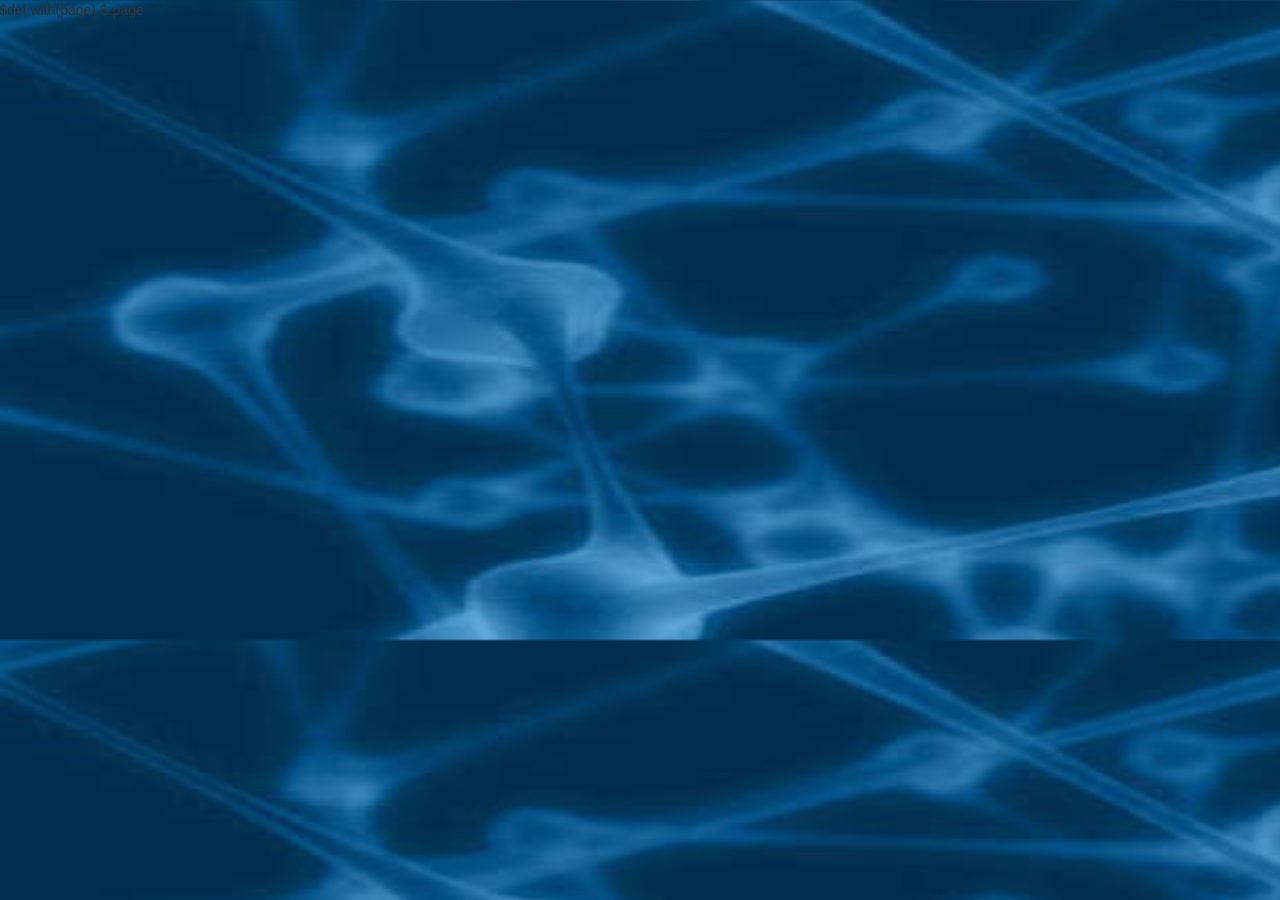
<file: views/base.html>
$def with(page)
<!DOCTYPE html>
<html lang="es">
<head>
    <meta charset="UTF-8">
    <title>Proyecto Final</title>
    <link rel="stylesheet" href="../static/css/estilo.css" type="text/css">
    <link rel="stylesheet" href="../static/css/bootstrap.css" type="text/css">

</head>
<body>
    $:page
</body>
</html>
</file>
<file: static/css/estilo.css>
body {
    background-image: url(Images/azul.jpg);
    background-size: 220vh 50vw;
    margin-top: 30px;
    background-attachment: fixed;
    margin: 0;
}

form {
    margin: auto;
}

.table {
    align-content: center;
    margin: auto;
    margin-top: 20px;
    background: white;
    color: black;
    border: 2px solid black;
}

th {
    background: fuchsia;
    text-align: center;
    padding: 0.5em;
    font-size: 24px;
    font-family: 'Gill Sans', 'Gill Sans MT', Calibri, 'Trebuchet MS', sans-serif;
}

td {
    text-align: center;
    border: 2px solid black;
    padding: 0.5em;
    font-family: Arial, Helvetica, sans-serif;
    font-size: 18px;
}

.boton {
    text-align: center;
    margin-top: 5%;
    color: black;
    border: 3px solid #000;
    font-size: 25px;
    font-style: initial;
}

.cabecera {
    background-image: url(images/deg12.jpg);
    height: 50px;
    text-align: center;
    font-size: 60px;
    font-style: italic;
    margin: 0px 0px 0px 0px
}

.header {
    background: orangered
}

.text {
    text-align: center;
    font-size: 40px;
    color: white;
    font-style: italic;
}

.h1 {
    text-align: center;
    font-family: Impact, Haettenschweiler, 'Arial Narrow Bold', sans-serif;
    font-size: 26px;
    font-style: italic;
    font-color: blue;
}
</file>
